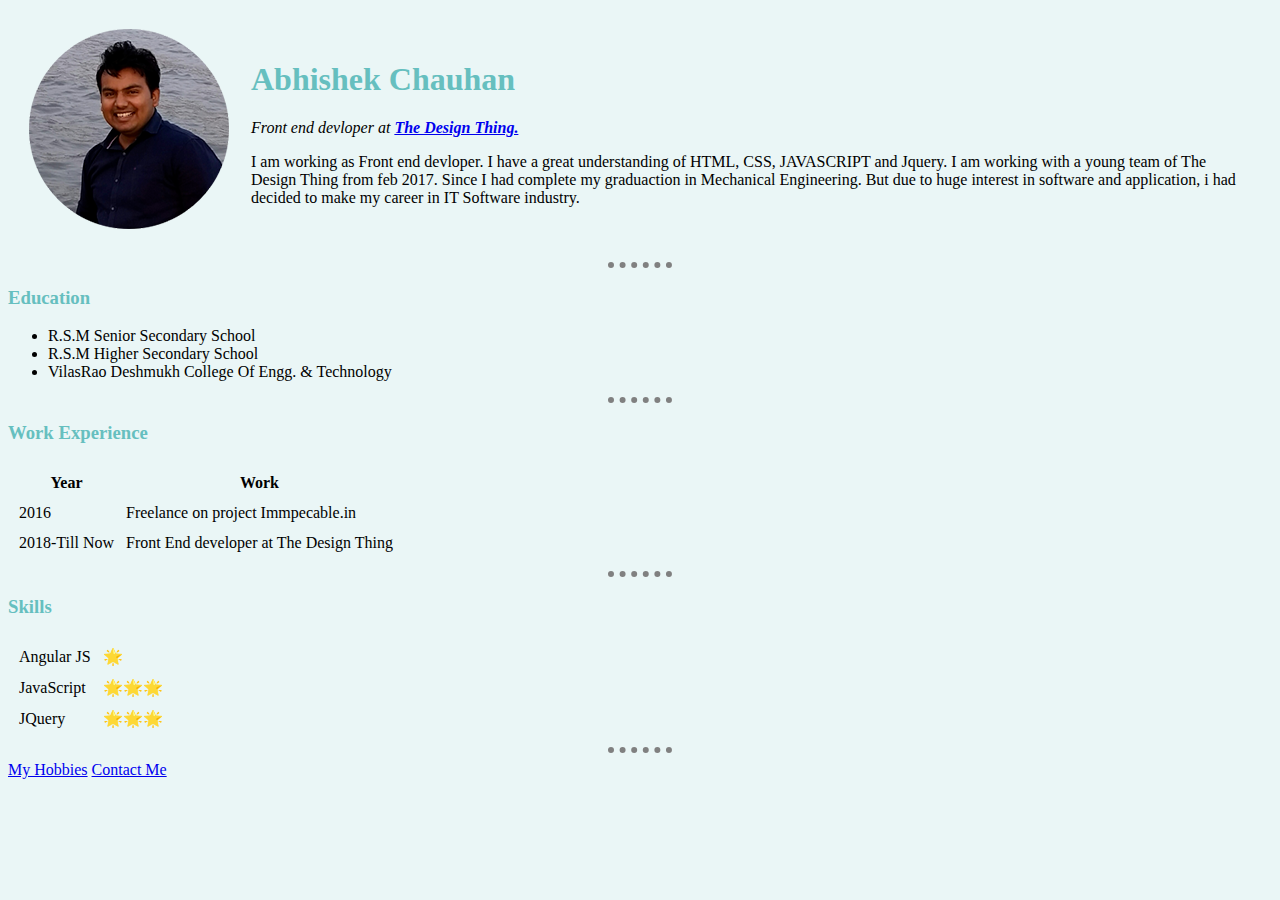
<file: index.html>
<!DOCTYPE html>
<html lang="en" >

<head>
  <meta charset="utf-8">
  <title>Abhishek's Personal Site</title>

  <link rel="stylesheet" href="css/style.css">

</head>

<body >
  <table cellspacing="20">
    <tr>
      <td><img src="image/abhishek.png" alt="Abhishek's Profile picture"></td>
      <td>
        <h1>Abhishek Chauhan</h1>

        <p><em>Front end devloper at <strong><a href="http://thedesignthing.com/">The Design Thing.</a></strong></em></p>

        <p>I am working as Front end devloper. I have a great understanding of HTML, CSS, JAVASCRIPT and Jquery. I am working with a young team of The Design Thing from feb 2017. Since I had complete my graduaction in Mechanical Engineering. But due to
          huge interest in software and application, i had decided to make my career in IT Software industry.</p>
      </td>
    </tr>
  </table>


  <hr />

  <h3>Education</h3>
  <ul>
    <li>R.S.M Senior Secondary School</li>
    <li>R.S.M Higher Secondary School</li>
    <li>VilasRao Deshmukh College Of Engg. & Technology</li>
  </ul>
  <hr />
  <h3>Work Experience</h3>

  <table cellspacing="10">
    <thead>
      <tr>
        <th>Year</th>
        <th>Work</th>
      </tr>
    </thead>
    <tbody>
      <tr>
        <td>2016</td>
        <td>Freelance on project Immpecable.in</td>
      </tr>
      <tr>
        <td>2018-Till Now</td>
        <td>Front End developer at The Design Thing</td>
      </tr>
    </tbody>
  </table>
  <hr />

  <h3>Skills</h3>

  <table cellspacing="10">

    <tr>
      <td>Angular JS</td>
      <td>🌟</td>
    </tr>
    <tr>
      <td>JavaScript</td>
      <td>🌟🌟🌟</td>
    </tr>
    <tr>
      <td>JQuery</td>
      <td>🌟🌟🌟</td>
    </tr>

  </table>

  <hr />

  <a href="hobbies.html">My Hobbies</a>
  <a href="contact.html">Contact Me</a>

  <!--<a href="https://web.stanford.edu/group/csp/cs21/htmlcheatsheet.pdf" download>Download Cheatsheet</a>-->
</body>

</html>
</file>
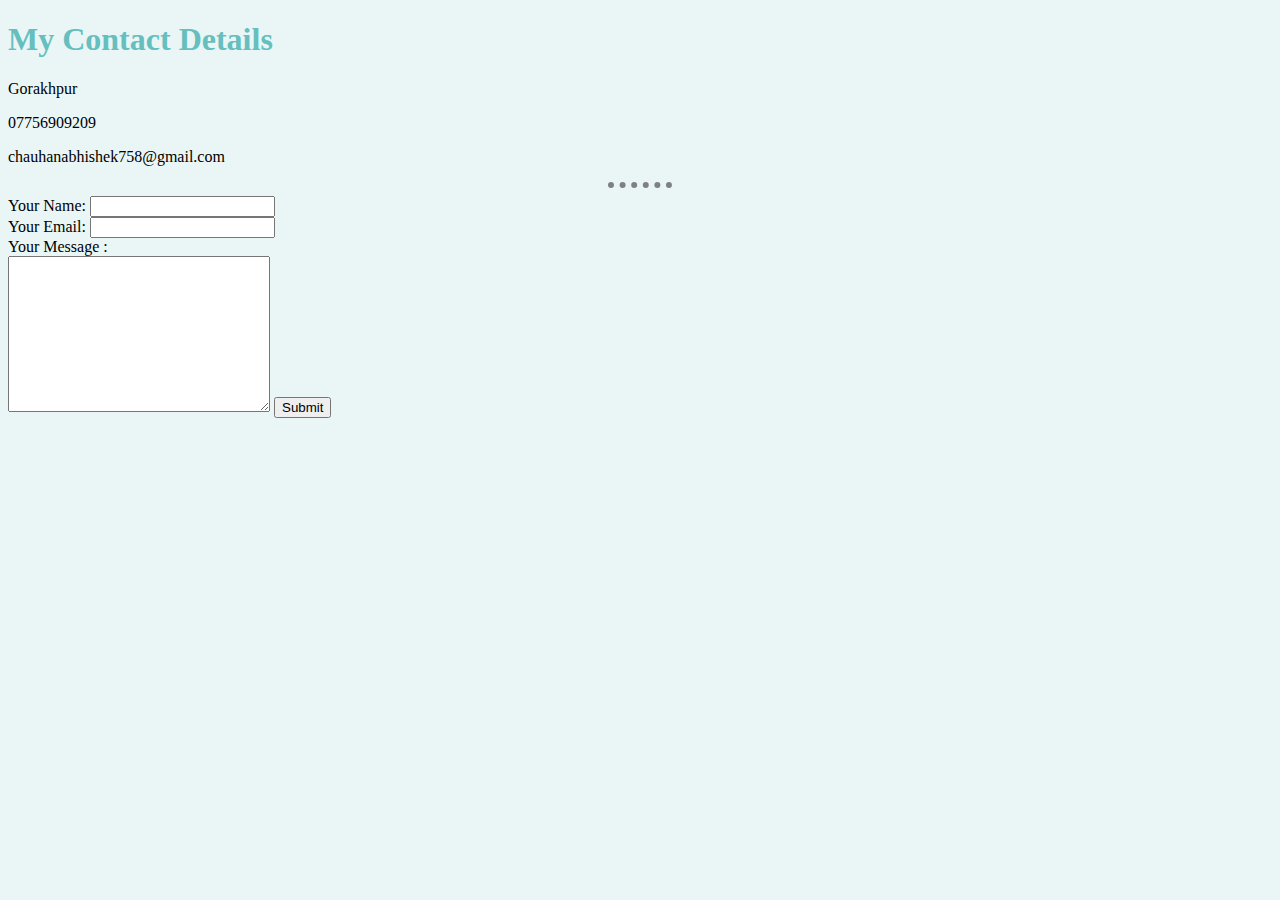
<file: contact.html>
<!DOCTYPE html>
<html lang="en" dir="ltr">
  <head>
    <meta charset="utf-8">
    <title>My Contact Details</title>
    <link rel="stylesheet" href="css/style.css">
  </head>
  <body>
    <h1>My Contact Details</h1>
    <p>Gorakhpur</p>
    <p>07756909209</p>
    <p>chauhanabhishek758@gmail.com</p>
    <hr />
    <form action="mailto:chauhanabhishek758@gmail.com" method="post" enctype="text/plain">
      <label for="">Your Name:</label>
      <input type="text" name="yourName" value="">
      <br />
      <label for="">Your Email:</label>
      <input type="email" name="yourEmail" value=""><br />
      <label for="">Your Message :</label><br />
      <textarea name="yourMessage" rows="10" cols="30"></textarea>
      <input type="submit" name="">


    </form>


  </body>
</html>
</file>
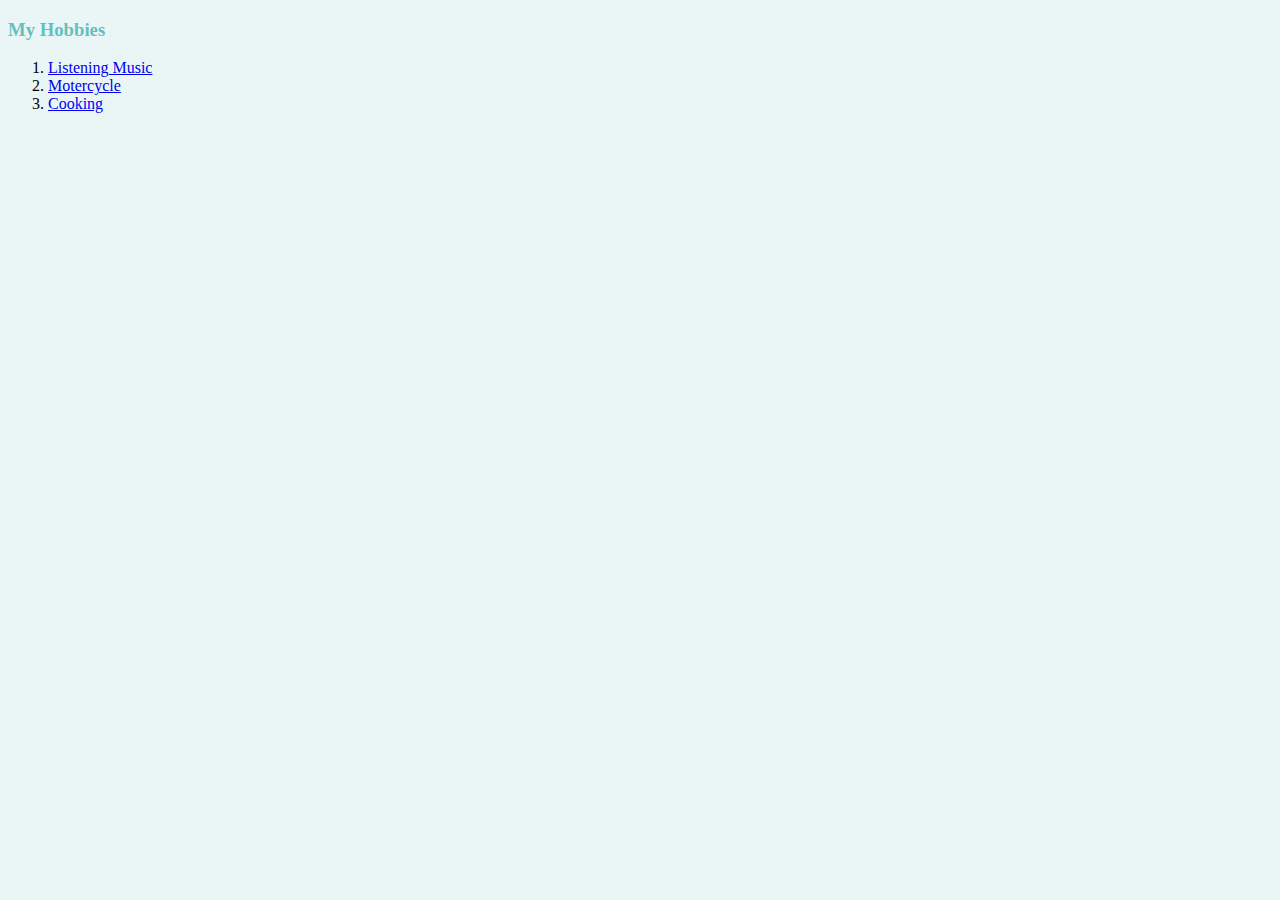
<file: hobbies.html>
<!DOCTYPE html>
<html lang="en" dir="ltr">
  <head>
    <meta charset="utf-8">
    <title>My Hobbies</title>
    <link rel="stylesheet" href="css/style.css">
  </head>
  <body>
    <h3>My Hobbies</h3>
    <ol>
      <li><a href="https://gaana.com/playlist/gaana-dj-popular-in-hindi">Listening Music</a></li>
      <li><a href="https://www.thoughtco.com/customizing-your-classic-motorcycle-743343">Motercycle</a></li>
      <li><a href="https://www.youtube.com/watch?v=PmqdA05OXuI">Cooking</a></li>
    </ol>
  </body>
</html>
<!--
<!DOCTYPE html>
<html lang="en" >

<head>
  <meta charset="utf-8">
  <title>Abhishek's Personal Site</title>

  <link rel="stylesheet" href="css/style.css">

</head>

<body >
  <table cellspacing="20">
    <tr>
      <td><img src="image/abhishek.png" alt="Abhishek's Profile picture"></td>
      <td>
        <h1>Abhishek Chauhan</h1>

        <p><em>Front end devloper at <strong><a href="http://thedesignthing.com/">The Design Thing.</a></strong></em></p>

        <p>I am working as Front end devloper. I have a great understanding of HTML, CSS, JAVASCRIPT and Jquery. I am working with a young team of The Design Thing from feb 2017. Since I had complete my graduaction in Mechanical Engineering. But due to
          huge interest in software and application, i had decided to make my career in IT Software industry.</p>
      </td>
    </tr>
  </table>


  <hr />

  <h3>Education</h3>
  <ul>
    <li>R.S.M Senior Secondary School</li>
    <li>R.S.M Higher Secondary School</li>
    <li>VilasRao Deshmukh College Of Engg. & Technology</li>
  </ul>
  <hr />
  <h3>Work Experience</h3>

  <table cellspacing="10">
    <thead>
      <tr>
        <th>Year</th>
        <th>Work</th>
      </tr>
    </thead>
    <tbody>
      <tr>
        <td>2016</td>
        <td>Freelance on project Immpecable.in</td>
      </tr>
      <tr>
        <td>2018-Till Now</td>
        <td>Front End developer at The Design Thing</td>
      </tr>
    </tbody>
  </table>
  <hr />

  <h3>Skills</h3>

  <table cellspacing="10">

    <tr>
      <td>Angular JS</td>
      <td>🌟</td>
    </tr>
    <tr>
      <td>JavaScript</td>
      <td>🌟🌟🌟</td>
    </tr>
    <tr>
      <td>JQuery</td>
      <td>🌟🌟🌟</td>
    </tr>

  </table>

  <hr />

  <a href="hobbies.html">My Hobbies</a>
  <a href="contact.html">Contact Me</a>

  
</body>

</html>
-->
</file>
<file: css/style.css>
body{
  background-color: #eaf6f6;
}
hr{
  border-style: none;
  border-top-style: dotted;
  border-color: grey;
  border-width: 6px;
  width:5%;
}
h1 , h3{
  color: #66bfbf;
}
</file>
